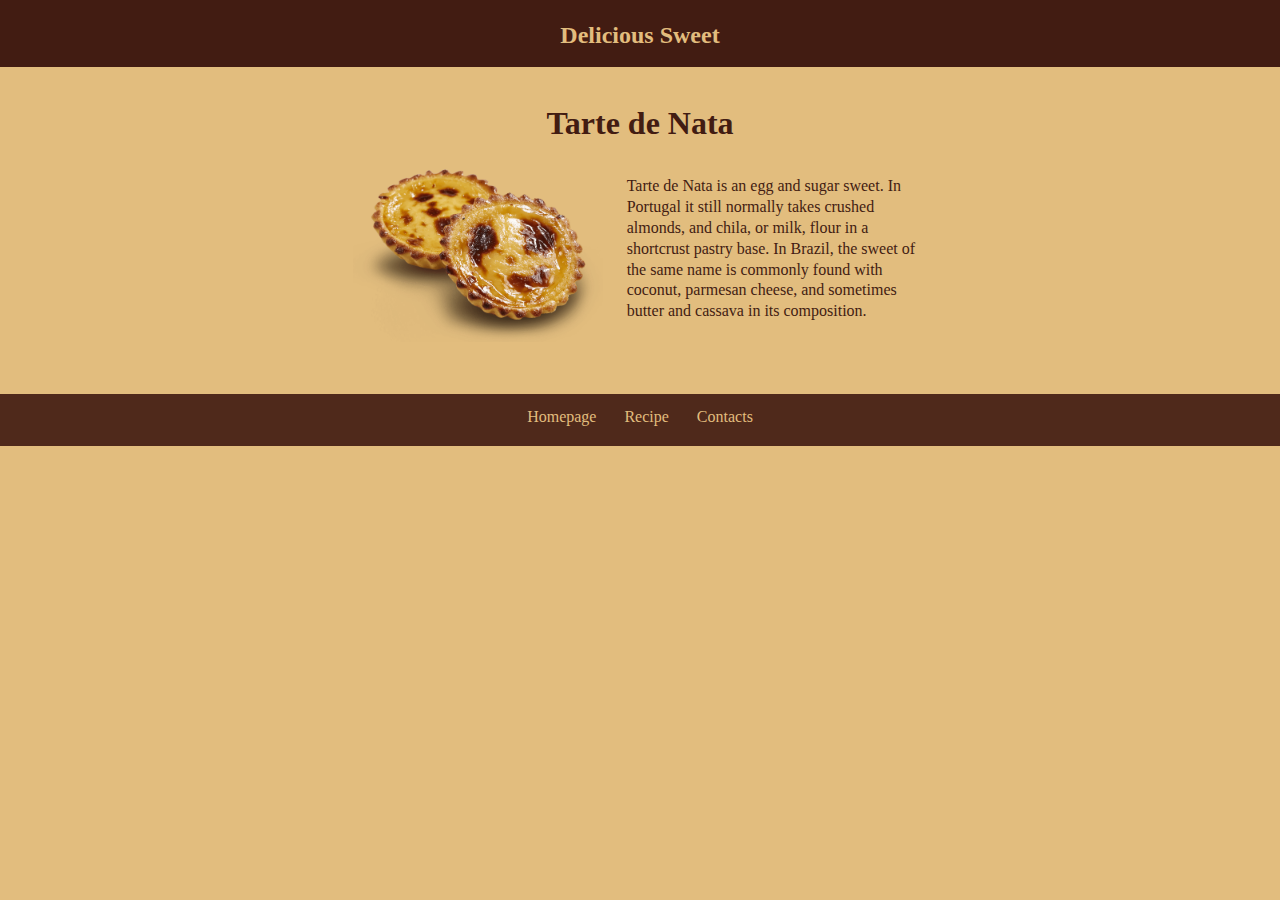
<file: index.html>
<!DOCTYPE html>
<html lang="en">
  <head>
    <meta charset="UTF-8" />
    <meta
      name="description"
      content="Everything about Tarte de Nata! Get to know the history and how to bake one yourself."
    />
    <title>Tarte de Nata - Portuguese dessert | Delicious Sweets</title>
    <link rel="stylesheet" href="/css/style.css" />
  </head>
  <body>
    <header>
      <p class="header-brand">Delicious Sweet</p>
    </header>
    <main>
      <h1 class="subtitle1">Tarte de Nata</h1>

      <div class="container">
        <figure>
          <img src="/images/tarte nata.png" alt="dessert - tarte de nata" />
        </figure>
        <p class="inicial-text">
          Tarte de Nata is an egg and sugar sweet. In Portugal it still normally
          takes crushed almonds, and chila, or milk, flour in a shortcrust
          pastry base. In Brazil, the sweet of the same name is commonly found
          with coconut, parmesan cheese, and sometimes butter and cassava in its
          composition.
        </p>
      </div>
    </main>
    <footer>
      <a href="/" title="Go to main page">Homepage</a>
      <a href="/recipe.html" title="Learn the recipe">Recipe</a>
      <a href="/contact.html" title="Contact us by email">Contacts</a>
    </footer>
  </body>
</html>
</file>
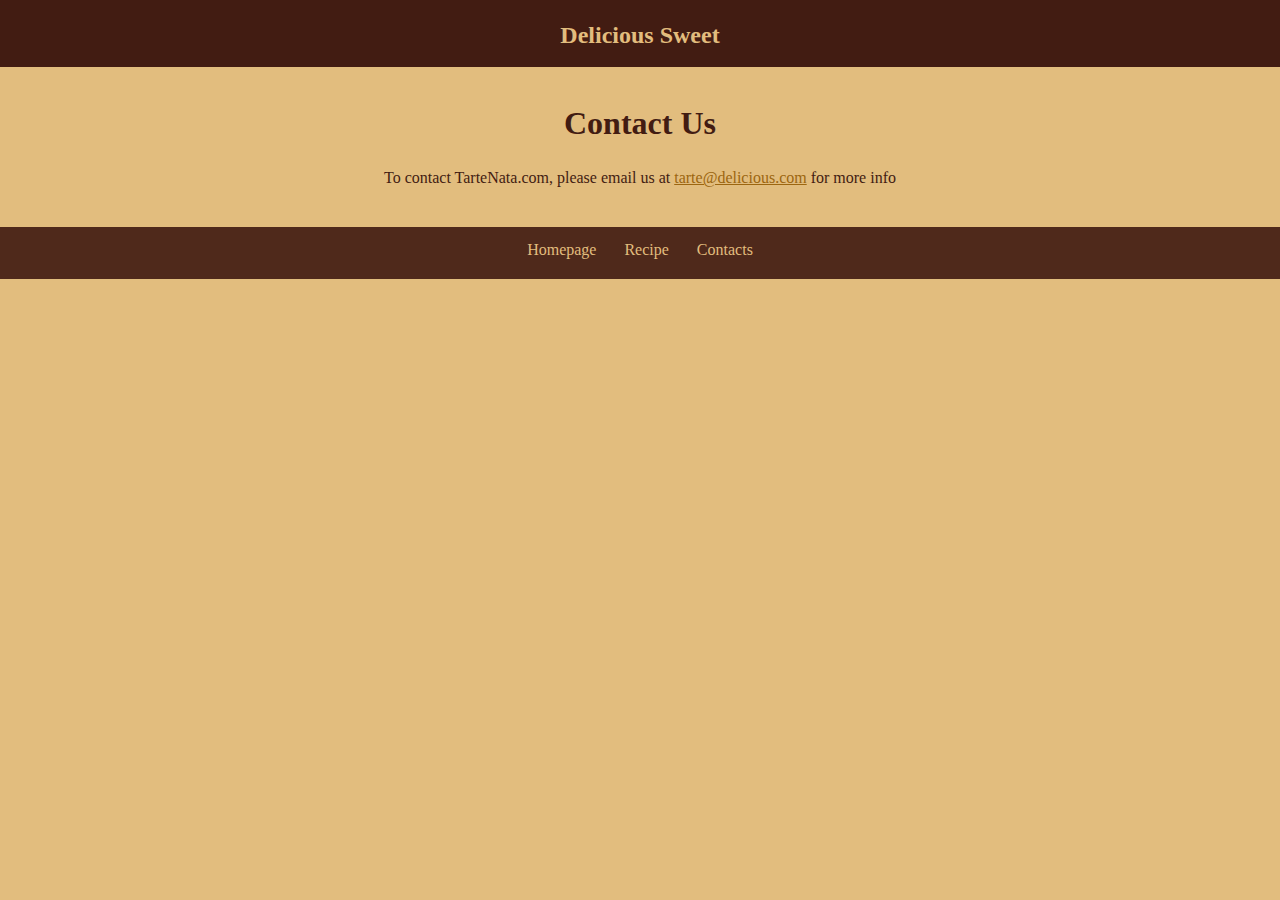
<file: contact.html>
<!DOCTYPE html>
<html lang="en">
  <head>
    <meta charset="UTF-8" />
    <meta
      name="description"
      content="Want to know more about the amazing dessert that Tarte de Nata is? Get in contact with us!"
    />

    <title>Contact us about your favorite sweets | Delicious Sweets</title>
    <link rel="stylesheet" href="/css/style.css" />
  </head>
  <body>
    <header>
      <p class="header-brand">Delicious Sweet</p>
    </header>
    <main>
      <h1>Contact Us</h1>

      <p class="link-email">
        To contact TarteNata.com, please email us at
        <a href="mailto:tarte@delicious.com" title="send us an email"
          >tarte@delicious.com</a
        >
        for more info
      </p>
    </main>
    <footer>
      <a href="/" title="Go to main page">Homepage</a>
      <a href="/recipe.html" title="Learn the recipe">Recipe</a>
      <a href="/contact.html" title="Contact us by email">Contacts</a>
    </footer>
  </body>
</html>
</file>
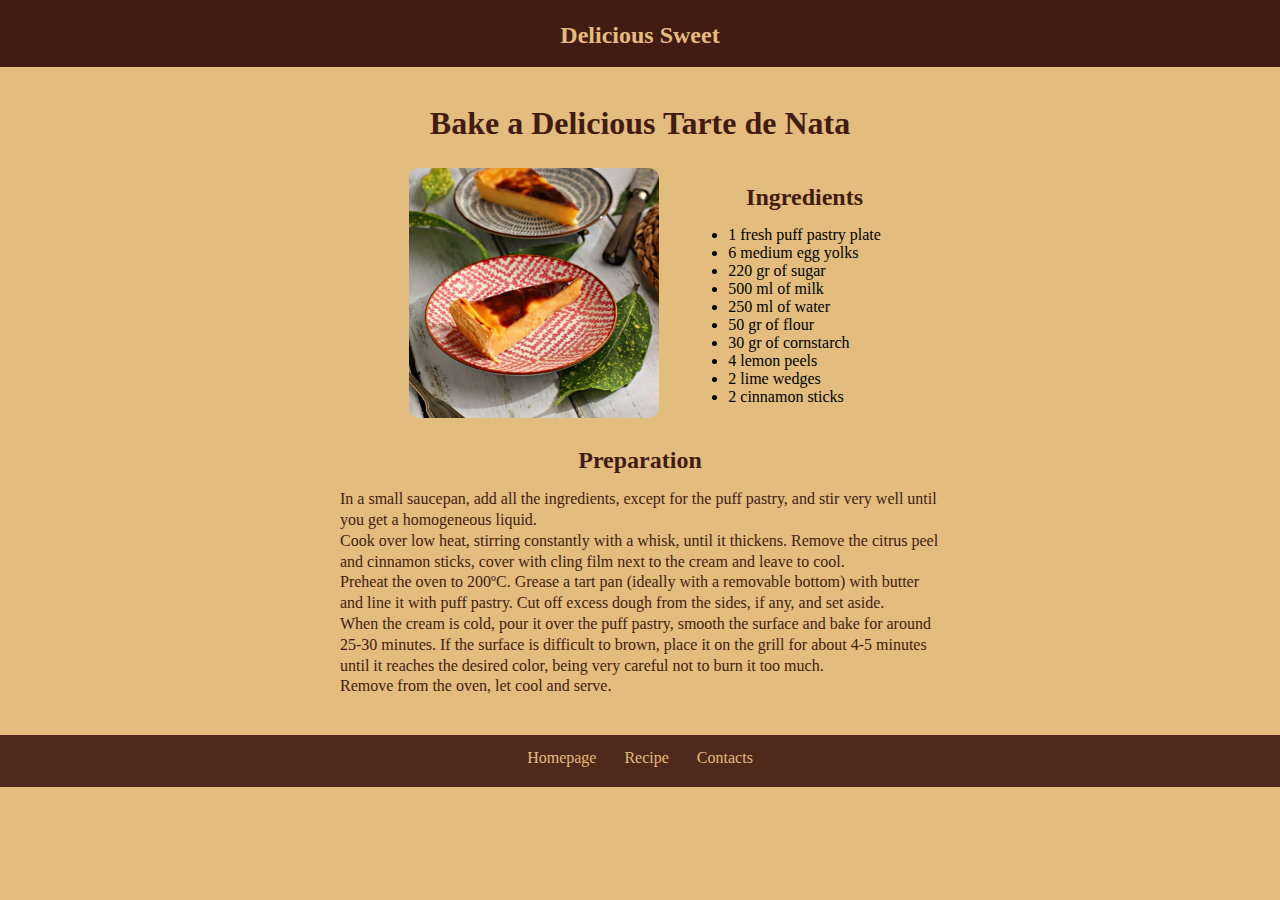
<file: recipe.html>
<!DOCTYPE html>
<html lang="en">
  <head>
    <meta charset="UTF-8" />
    <meta
      name="description"
      content="Learn how to bake a homemade Tarte de Nata easily with our step by step recipe. Start to make Delicious Sweets that everyone is going to love  "
    />
    <title>Recipe 'Tarte de Nata' | Delicious Sweets</title>
    <link rel="stylesheet" href="/css/style.css" />
  </head>
  <body>
    <header>
      <p class="header-brand">Delicious Sweet</p>
    </header>
    <main>
      <h1>Bake a Delicious Tarte de Nata</h1>

      <div>
        <div class="container">
          <figure>
            <img
              class="height-img"
              src="/images/TARTE2.jpg"
              alt="Slice of 'Tarte de Nata'"
            />
          </figure>
          <div>
            <h2>Ingredients</h2>
            <ul>
              <li>1 fresh puff pastry plate</li>
              <li>6 medium egg yolks</li>
              <li>220 gr of sugar</li>
              <li>500 ml of milk</li>
              <li>250 ml of water</li>
              <li>50 gr of flour</li>
              <li>30 gr of cornstarch</li>
              <li>4 lemon peels</li>
              <li>2 lime wedges</li>
              <li>2 cinnamon sticks</li>
            </ul>
          </div>
        </div>
        <h2>Preparation</h2>
        <p>
          In a small saucepan, add all the ingredients, except for the puff
          pastry, and stir very well until you get a homogeneous liquid.
        </p>
        <p>
          Cook over low heat, stirring constantly with a whisk, until it
          thickens. Remove the citrus peel and cinnamon sticks, cover with cling
          film next to the cream and leave to cool.
        </p>
        <p>
          Preheat the oven to 200ºC. Grease a tart pan (ideally with a removable
          bottom) with butter and line it with puff pastry. Cut off excess dough
          from the sides, if any, and set aside.
        </p>
        <p>
          When the cream is cold, pour it over the puff pastry, smooth the
          surface and bake for around 25-30 minutes. If the surface is difficult
          to brown, place it on the grill for about 4-5 minutes until it reaches
          the desired color, being very careful not to burn it too much.
        </p>
        <p>Remove from the oven, let cool and serve.</p>
      </div>
    </main>
    <footer>
      <a href="/" title="Go to main page">Homepage</a>
      <a href="/recipe.html" title="Learn the recipe">Recipe</a>
      <a href="/contact.html" title="Contact us by email">Contacts</a>
    </footer>
  </body>
</html>
</file>
<file: css/style.css>
* {
  margin: 0;
  padding: 0;
}
body {
  font-family: Cambria, Cochin, Georgia, Times, "Times New Roman", serif;
  background-color: #e2bd7e;
}
main {
  padding: 0px 40px;
  margin: 38px auto;
  max-width: 600px;
}
header {
  background-color: #421c12;
  font-weight: bolder;
  text-align: center;
}

.header-brand {
  padding: 20px 0px 16px;
  color: #e2bd7e;
  font-size: 24px;
}
h1 {
  text-align: center;
  color: #421c12;
  margin-bottom: 26px;
}

.subtitle1 {
  margin-bottom: 0px;
}
h2 {
  text-align: center;
  color: #421c12;
  margin: 15px 0 15px;
}
.container {
  display: flex;
  flex-wrap: wrap;
  justify-content: space-evenly;
  align-items: center;
}

figure {
  margin: 0px 10px 10px;
  width: 250px;
}
img {
  border-radius: 10px;
  height: 200px;
  object-fit: cover;
  width: 100%;
}
.height-img {
  height: 250px;
}
ul {
  margin-bottom: 26px;
}
p {
  color: #421c12;
  line-height: 1.3em;
}
.inicial-text {
  margin: 10px;
  width: 300px;
}
footer {
  background-color: #421c12eb;
  padding: 14px 0px 20px;
  text-align: center;
}
footer a {
  color: #e2bd7e;
  padding: 12px;
  text-decoration: none;
}
footer a:hover {
  text-decoration: underline;
  color: #fce6bf;
}
.link-email {
  text-align: center;
  margin-top: 20px;
}
.link-email a {
  color: rgb(156, 102, 16);
}
.link-email a:hover {
  color: #421c12d6;
}
</file>
